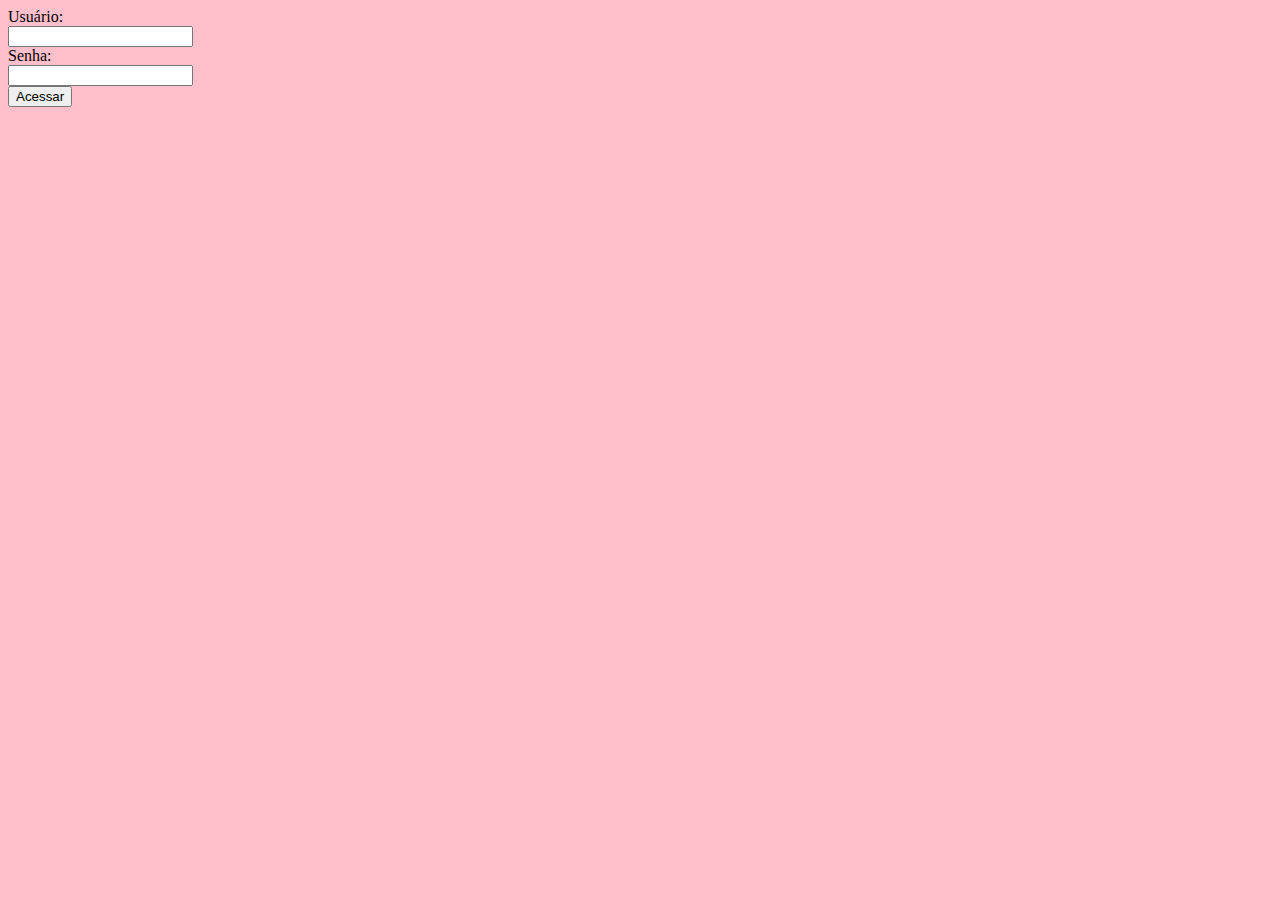
<file: index.html>
<html>
<head>
    <title>Aula 3</title>
    <link rel="stylesheet"
    type="text/css"
    href="css/estilo.css"/>
    <script src="js/javinha.js">
    </script>
</head>
<body>
<form>
    Usuário:<br/>
    <input type="text" id="cxuser" class="cx1"
    /><br/>
    Senha:<br/>
    <input type="text" id="cxsenha" class="cx2"
    /><br/>
     <button onClick="entrar()">Acessar</button>
</form>
</body>
</html>
</file>
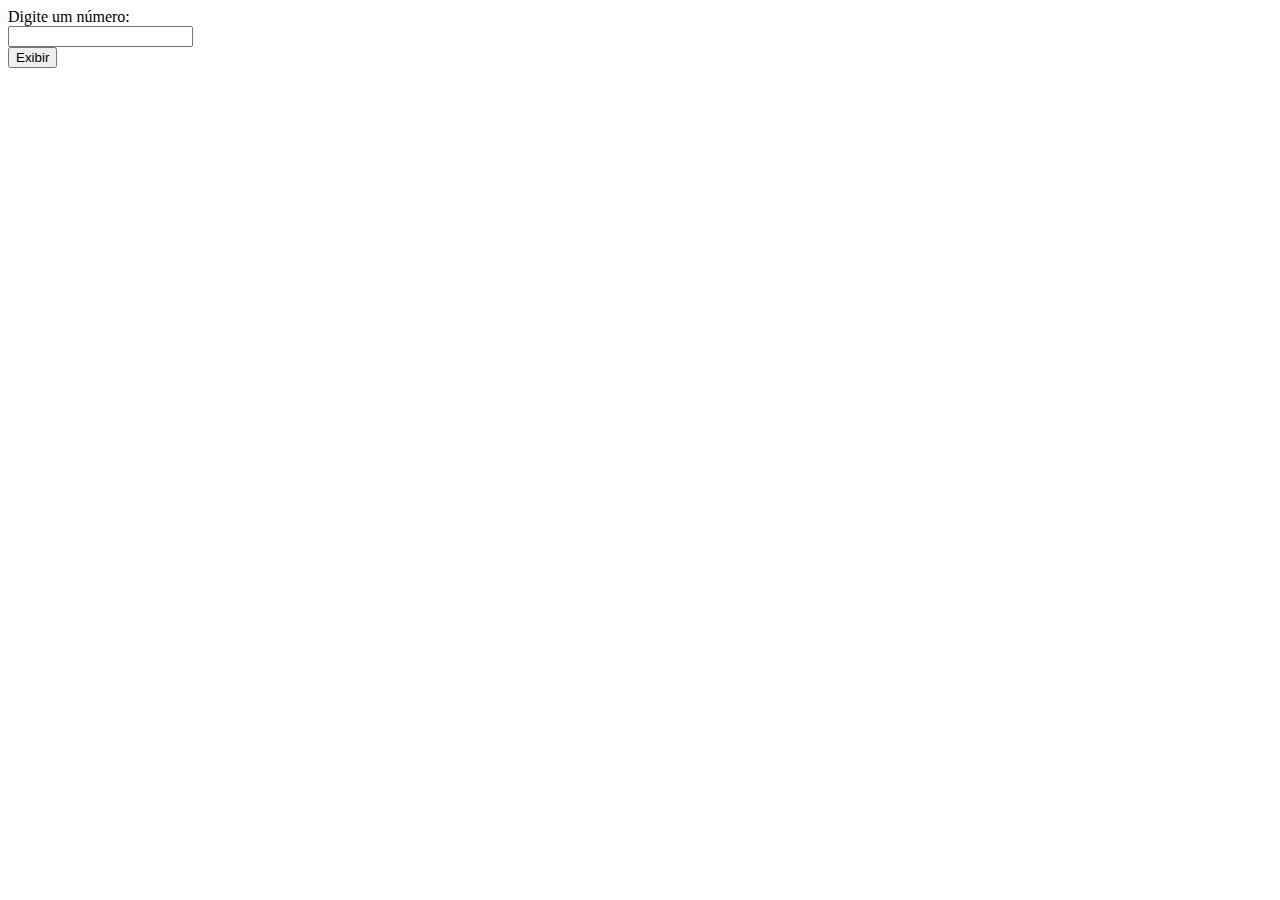
<file: parimpar.html>
<html>
    <head>
        <title>
            Atividade de exibir o valor par ou ímpar
        </title>
        <script src="js/javinha.js"></script>
    </head>
    <body>
        <form>
            Digite um número:<br/>
            <input type="text" id="cx1"/><br/>
            <button onClick="parimpar()">Exibir</button>
        </form>
    </body>
</html>
</file>
<file: css/estilo.css>
body{
    background-color: pink
}
</file>
